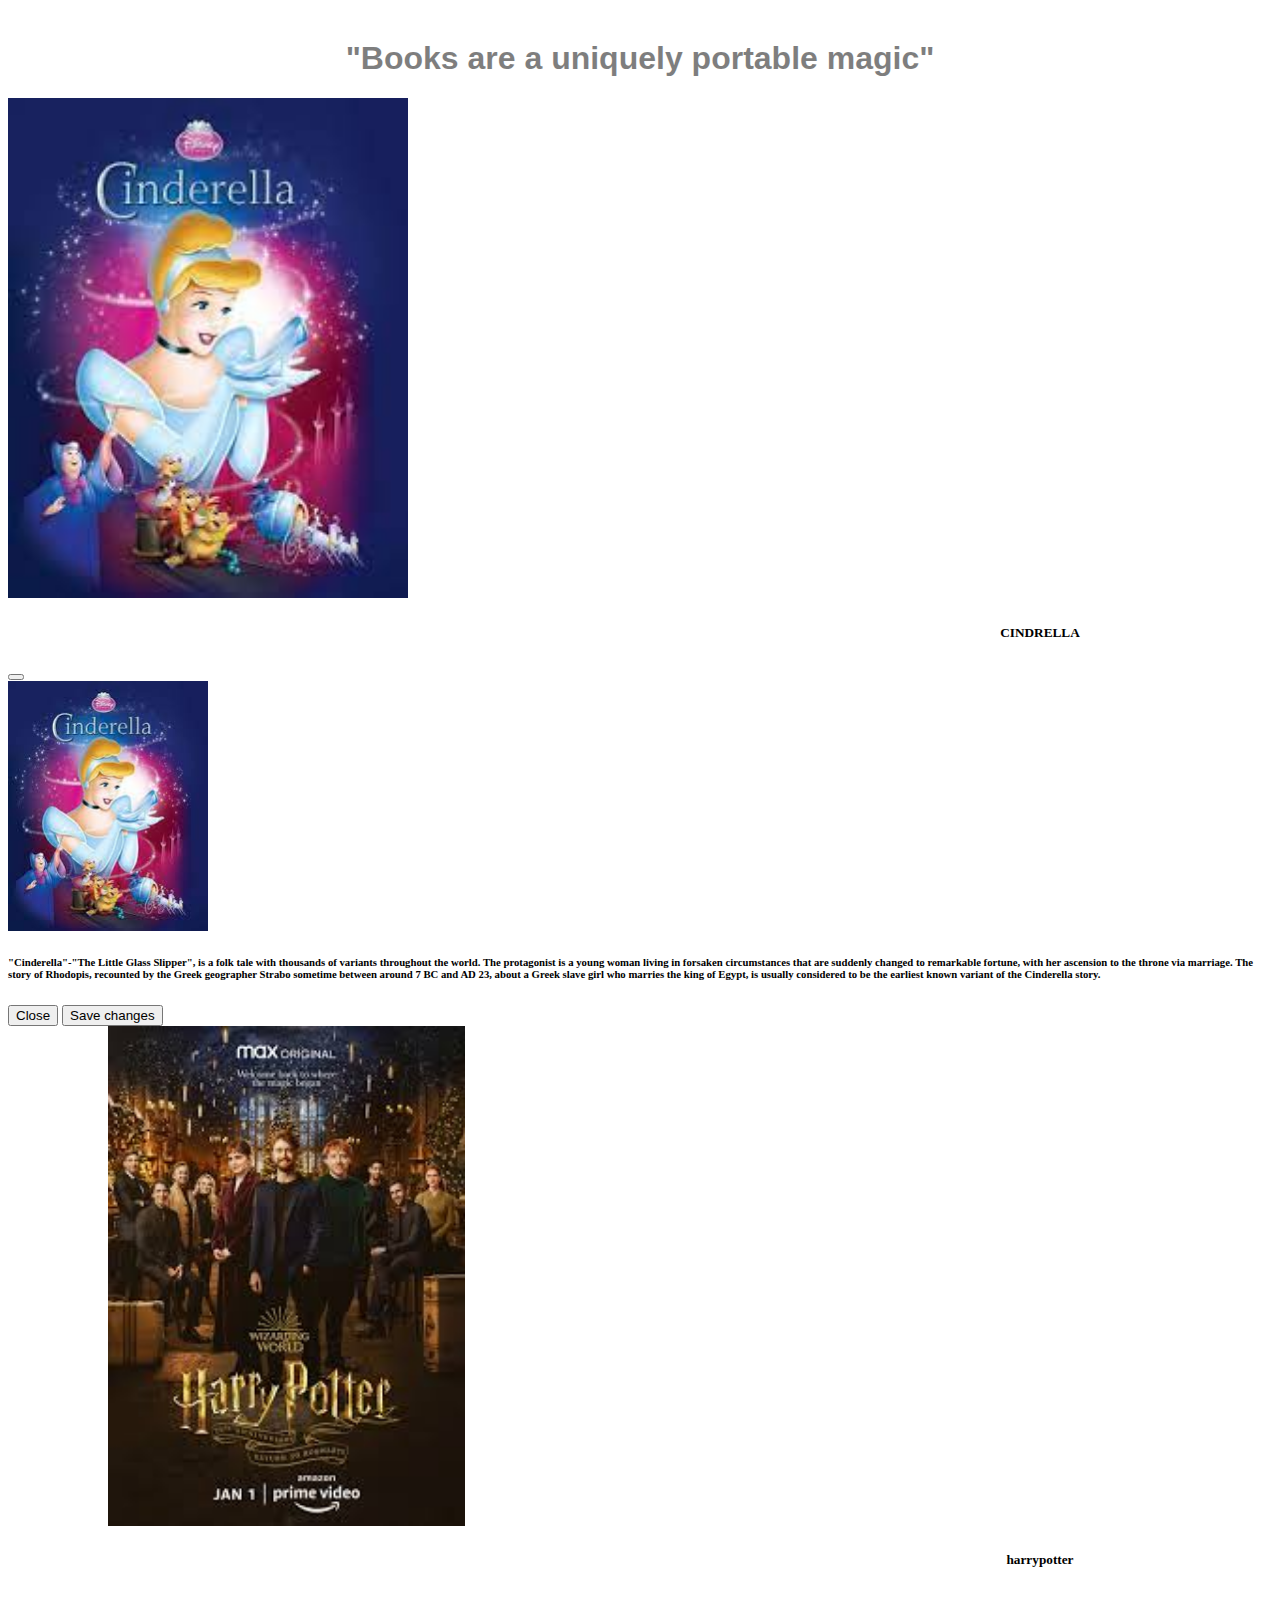
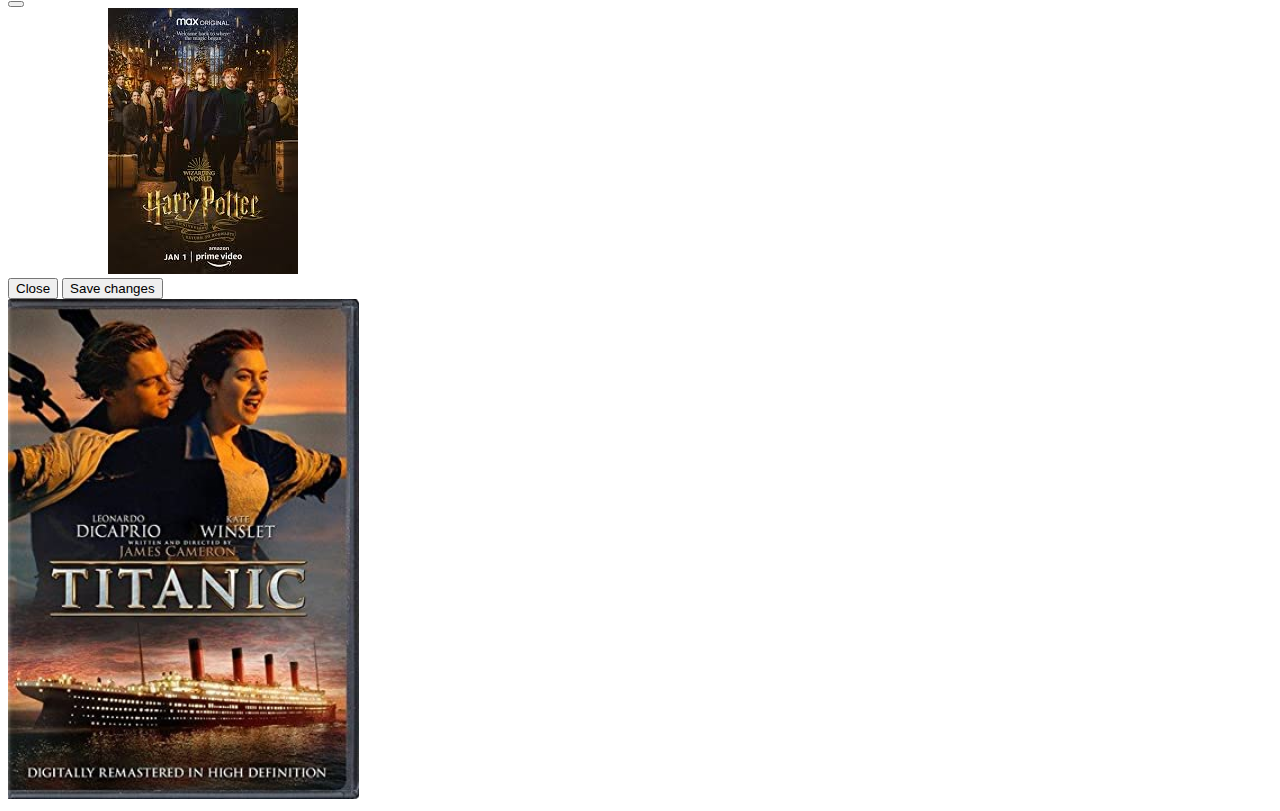
<file: index.html>
<!DOCTYPE html>
<html lang="en">

<head>
    <meta charset="UTF-8">
    <meta http-equiv="X-UA-Compatible" content="IE=edge">
    <meta name="viewport" content="width=device-width, initial-scale=1.0">
    <link href="https://cdn.jsdelivr.net/npm/bootstrap@5.2.0-beta1/dist/css/bootstrap.min.css" rel="stylesheet"
        integrity="sha384-0evHe/X+R7YkIZDRvuzKMRqM+OrBnVFBL6DOitfPri4tjfHxaWutUpFmBp4vmVor" crossorigin="anonymous">
    <!-- JavaScript Bundle with Popper -->
    <script src="https://cdn.jsdelivr.net/npm/bootstrap@5.2.0-beta1/dist/js/bootstrap.bundle.min.js"
        integrity="sha384-pprn3073KE6tl6bjs2QrFaJGz5/SUsLqktiwsUTF55Jfv3qYSDhgCecCxMW52nD2"
        crossorigin="anonymous"></script>
    <link rel="stylesheet" href="style.css">
    <title>book</title>

</head>

<body>
    <kbd>
        <h1 class="bg-primary text-danger">"Books are a uniquely portable magic"</h1>
    </kbd>

    <div>
        <img src="./cin.jpg"  class="rounded float-start ms-5 mt-1 " height="500" alt="..." class=""
            data-bs-toggle="modal" data-bs-target="#exampleModal">


        <!-- Modal -->
        <div class="modal fade" id="exampleModal" tabindex="-1" aria-labelledby="exampleModalLabel" aria-hidden="true">
            <div class="modal-dialog">
                <div class="modal-content">
                    <div class="modal-header bg-secondary">
                       <h5 class="modal-title ms-5 " id="exampleModalLabel">CINDRELLA</h5>
                        <button type="button" class="btn-close" data-bs-dismiss="modal" aria-label="Close"></button>
                    </div>
                    <div class="modal-body">
                        <img id="cinn" class="w-100" height="250px" src="./cin.jpg"> <h6 id="par" class="d-flex" > "Cinderella"-"The Little Glass Slipper", is a folk tale with
                        thousands of variants throughout the world. The protagonist is a young woman living in
                        forsaken circumstances that are suddenly changed to remarkable fortune, with her ascension to
                        the throne via marriage. The story of Rhodopis, recounted by the Greek geographer Strabo
                        sometime between around 7 BC and AD 23, about a Greek slave girl who marries the king of Egypt,
                        is usually considered to be the earliest known variant of the Cinderella story.</h6>
                    </div>
                    <div class="modal-footer bg-danger">
                        <button type="button" class="btn btn-outline-secondary" data-bs-dismiss="modal">Close</button>
                        <button type="button" class="btn btn-outline-secondary">Save changes</button>
                    </div>
                </div>
            </div>
        </div>

        <img id="img2" src="./harrypotter.jpg" class="ms-5 mt-1 " height="500px" alt=""
 class="" data-bs-toggle="modal" data-bs-target="#exampleModal1">
  
  <!-- Modal -->
  <div class="modal fade" id="exampleModal1" tabindex="-1" aria-labelledby="exampleModalLabel" aria-hidden="true">
    <div class="modal-dialog">
      <div class="modal-content">
        <div class="modal-header">
            <h5 class="modal-title ms-5 bg-danger" id="exampleModalLabel">harrypotter</h5>

          <button type="button" class="btn-close" data-bs-dismiss="modal" aria-label="Close"></button>
        </div>
        <div class="modal-body w-100" he>
            <img id="img2" src="./harrypotter.jpg">
        </div>
        <div class="modal-footer">
          <button type="button" class="btn btn-secondary" data-bs-dismiss="modal">Close</button>
          <button type="button" class="btn btn-primary">Save changes</button>
        </div>
      </div>
    </div>
  </div>


        <img src="./titanic.jpg" class="rounded float-end me-5 mt-1" height="500" alt="...">
    </div>


</body>

</html>
</file>
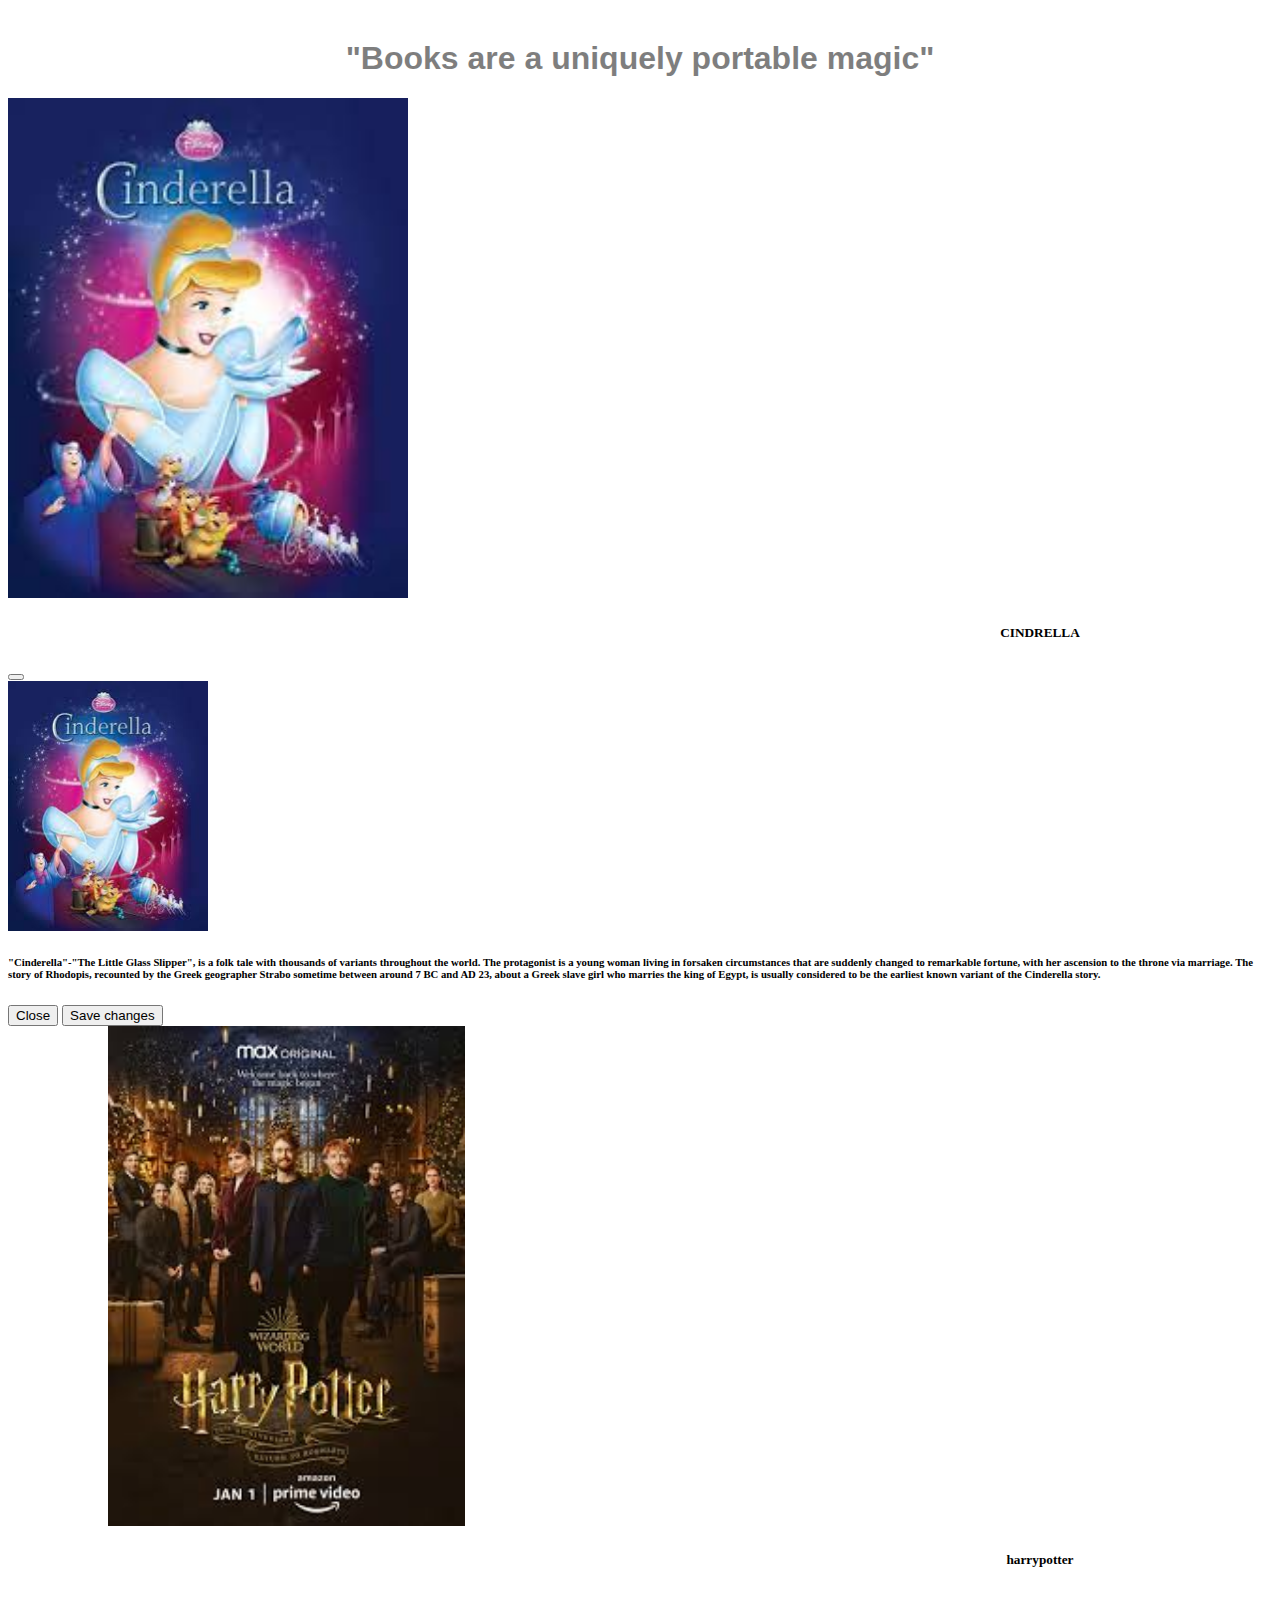
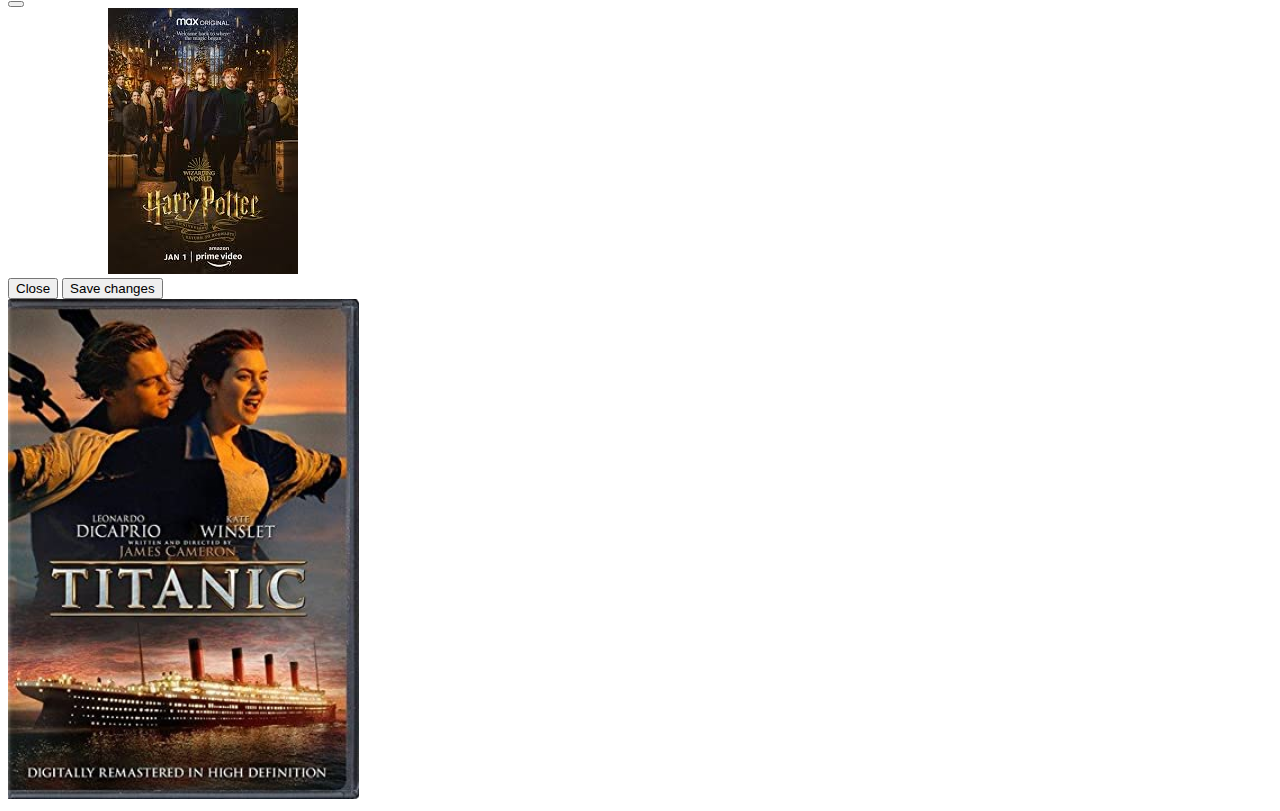
<file: mymodal.html>
<!DOCTYPE html>
<html lang="en">

<head>
    <meta charset="UTF-8">
    <meta http-equiv="X-UA-Compatible" content="IE=edge">
    <meta name="viewport" content="width=device-width, initial-scale=1.0">
    <link href="https://cdn.jsdelivr.net/npm/bootstrap@5.2.0-beta1/dist/css/bootstrap.min.css" rel="stylesheet"
        integrity="sha384-0evHe/X+R7YkIZDRvuzKMRqM+OrBnVFBL6DOitfPri4tjfHxaWutUpFmBp4vmVor" crossorigin="anonymous">
    <!-- JavaScript Bundle with Popper -->
    <script src="https://cdn.jsdelivr.net/npm/bootstrap@5.2.0-beta1/dist/js/bootstrap.bundle.min.js"
        integrity="sha384-pprn3073KE6tl6bjs2QrFaJGz5/SUsLqktiwsUTF55Jfv3qYSDhgCecCxMW52nD2"
        crossorigin="anonymous"></script>
    <link rel="stylesheet" href="mymodal.css">
    <title>book</title>

</head>

<body>
    <kbd>
        <h1 class="bg-primary text-danger">"Books are a uniquely portable magic"</h1>
    </kbd>

    <div>
        <img src="./cin.jpg"  class="rounded float-start ms-5 mt-1 " height="500" alt="..." class=""
            data-bs-toggle="modal" data-bs-target="#exampleModal">


        <!-- Modal -->
        <div class="modal fade" id="exampleModal" tabindex="-1" aria-labelledby="exampleModalLabel" aria-hidden="true">
            <div class="modal-dialog">
                <div class="modal-content">
                    <div class="modal-header bg-secondary">
                       <h5 class="modal-title ms-5 " id="exampleModalLabel">CINDRELLA</h5>
                        <button type="button" class="btn-close" data-bs-dismiss="modal" aria-label="Close"></button>
                    </div>
                    <div class="modal-body">
                        <img id="cinn" class="w-100" height="250px" src="./cin.jpg"> <h6 id="par" class="d-flex" > "Cinderella"-"The Little Glass Slipper", is a folk tale with
                        thousands of variants throughout the world. The protagonist is a young woman living in
                        forsaken circumstances that are suddenly changed to remarkable fortune, with her ascension to
                        the throne via marriage. The story of Rhodopis, recounted by the Greek geographer Strabo
                        sometime between around 7 BC and AD 23, about a Greek slave girl who marries the king of Egypt,
                        is usually considered to be the earliest known variant of the Cinderella story.</h6>
                    </div>
                    <div class="modal-footer bg-danger">
                        <button type="button" class="btn btn-outline-secondary" data-bs-dismiss="modal">Close</button>
                        <button type="button" class="btn btn-outline-secondary">Save changes</button>
                    </div>
                </div>
            </div>
        </div>

        <img id="img2" src="./harrypotter.jpg" class="ms-5 mt-1 " height="500px" alt=""
 class="" data-bs-toggle="modal" data-bs-target="#exampleModal1">
  
  <!-- Modal -->
  <div class="modal fade" id="exampleModal1" tabindex="-1" aria-labelledby="exampleModalLabel" aria-hidden="true">
    <div class="modal-dialog">
      <div class="modal-content">
        <div class="modal-header">
            <h5 class="modal-title ms-5 bg-danger" id="exampleModalLabel">harrypotter</h5>

          <button type="button" class="btn-close" data-bs-dismiss="modal" aria-label="Close"></button>
        </div>
        <div class="modal-body w-100" he>
            <img id="img2" src="./harrypotter.jpg">
        </div>
        <div class="modal-footer">
          <button type="button" class="btn btn-secondary" data-bs-dismiss="modal">Close</button>
          <button type="button" class="btn btn-primary">Save changes</button>
        </div>
      </div>
    </div>
  </div>


        <img src="./titanic.jpg" class="rounded float-end me-5 mt-1" height="500" alt="...">
    </div>


</body>

</html>
</file>
<file: style.css>
body{
 
}
h1{
    opacity: 0%;
    text-align: center;
    margin-top: 40px;
    font-family: Impact, Haettenschweiler, 'Arial Narrow Bold', sans-serif;
}
.bg-primary{
    opacity: 50%;
}
#img2{
    margin-left: 100px;
}
h5{
    text-align: center;
    margin-left: 800px;
}
#par,#cinn{
    display: grid;
}
</file>
<file: mymodal.css>
body{
 
}
h1{
    opacity: 0%;
    text-align: center;
    margin-top: 40px;
    font-family: Impact, Haettenschweiler, 'Arial Narrow Bold', sans-serif;
}
.bg-primary{
    opacity: 50%;
}
#img2{
    margin-left: 100px;
}
h5{
    text-align: center;
    margin-left: 800px;
}
#par,#cinn{
    display: grid;
}
</file>
